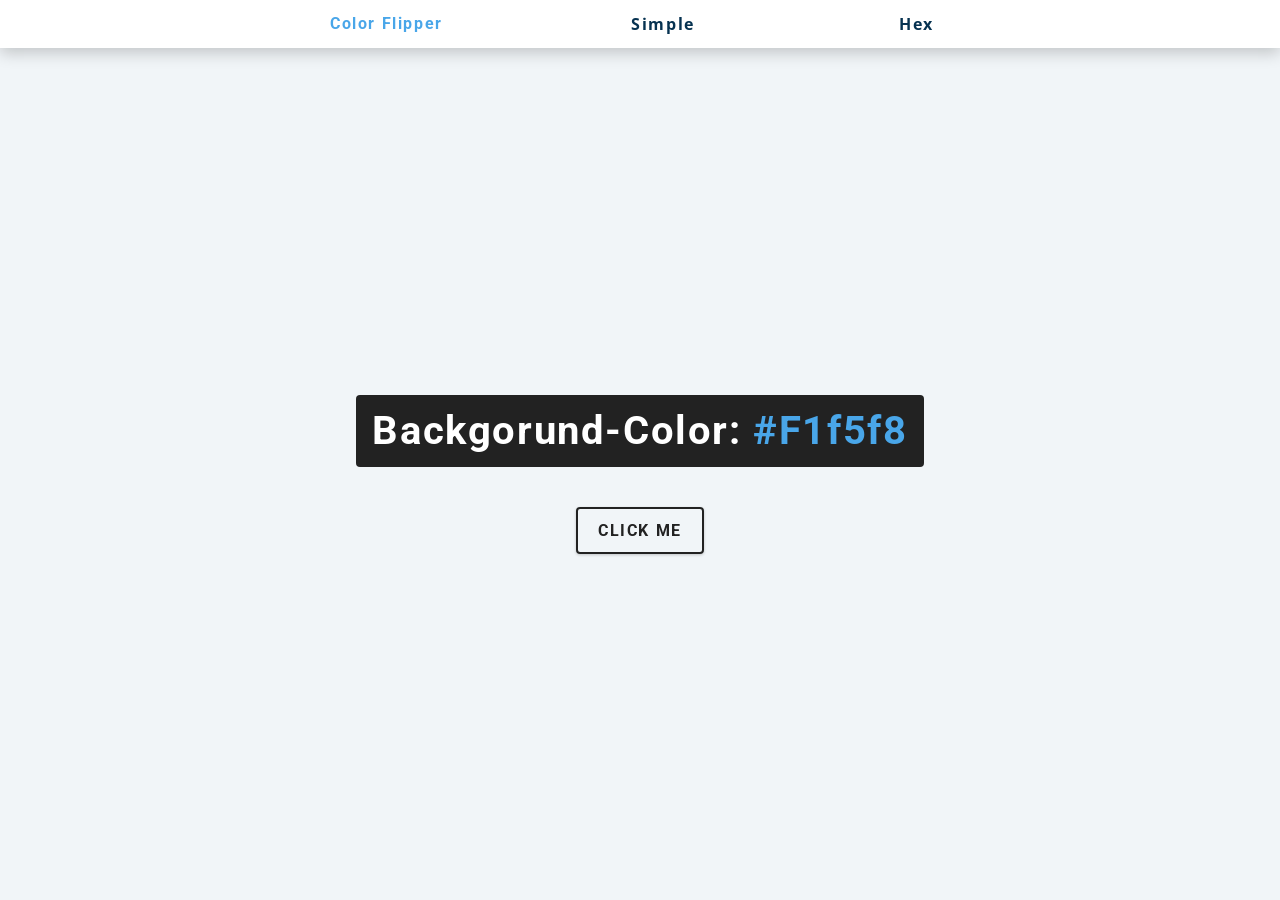
<file: index.html>
<!DOCTYPE html>
<html lang="en">
<head>
    <meta charset="UTF-8">
    <meta http-equiv="X-UA-Compatible" content="IE=edge">
    <meta name="viewport" content="width=device-width, initial-scale=1.0">
    <link rel="stylesheet" href="styles.css">
    <title>Backgorund</title>
</head>
<body>
    <nav>
        <div class="nav-center">
            <h4>Color Flipper</h4>
            <ul>
                <li><a href="index.html">Simple</a></li>
            </ul>
            <ul>
                <li><a href="hex.html">Hex</a></li>
            </ul>
        </div>
    </nav>
    <main>
        <div class="container">
            <h2>Backgorund-color: <span class="color">#f1f5f8</span></h2>
            <button class="btn btn-hero" id="btn">Click me</button>
        </div>
    </main>

    <script src="app.js"></script>
</body>
</html>
</file>
<file: styles.css>
/*
=============== 
Fonts
===============
*/
@import url('https://fonts.googleapis.com/css?family=Open+Sans|Roboto:400,700&display=swap');

/*
=============== 
Variables
===============
*/

:root {
  /* dark shades of primary color*/
  --clr-primary-1: hsl(205, 86%, 17%);
  --clr-primary-2: hsl(205, 77%, 27%);
  --clr-primary-3: hsl(205, 72%, 37%);
  --clr-primary-4: hsl(205, 63%, 48%);
  /* primary/main color */
  --clr-primary-5: hsl(205, 78%, 60%);
  /* lighter shades of primary color */
  --clr-primary-6: hsl(205, 89%, 70%);
  --clr-primary-7: hsl(205, 90%, 76%);
  --clr-primary-8: hsl(205, 86%, 81%);
  --clr-primary-9: hsl(205, 90%, 88%);
  --clr-primary-10: hsl(205, 100%, 96%);
  /* darkest grey - used for headings */
  --clr-grey-1: hsl(209, 61%, 16%);
  --clr-grey-2: hsl(211, 39%, 23%);
  --clr-grey-3: hsl(209, 34%, 30%);
  --clr-grey-4: hsl(209, 28%, 39%);
  /* grey used for paragraphs */
  --clr-grey-5: hsl(210, 22%, 49%);
  --clr-grey-6: hsl(209, 23%, 60%);
  --clr-grey-7: hsl(211, 27%, 70%);
  --clr-grey-8: hsl(210, 31%, 80%);
  --clr-grey-9: hsl(212, 33%, 89%);
  --clr-grey-10: hsl(210, 36%, 96%);
  --clr-white: #fff;
  --clr-red-dark: hsl(360, 67%, 44%);
  --clr-red-light: hsl(360, 71%, 66%);
  --clr-green-dark: hsl(125, 67%, 44%);
  --clr-green-light: hsl(125, 71%, 66%);
  --clr-black: #222;
  --ff-primary: 'Roboto', sans-serif;
  --ff-secondary: 'Open Sans', sans-serif;
  --transition: all 0.3s linear;
  --spacing: 0.1rem;
  --radius: 0.25rem;
  --light-shadow: 0 5px 15px rgba(0, 0, 0, 0.1);
  --dark-shadow: 0 5px 15px rgba(0, 0, 0, 0.2);
  --max-width: 1170px;
  --fixed-width: 620px;
}
/*
=============== 
Global Styles
===============
*/

*,
::after,
::before {
  margin: 0;
  padding: 0;
  box-sizing: border-box;
}
body {
  font-family: var(--ff-secondary);
  background: var(--clr-grey-10);
  color: var(--clr-grey-1);
  line-height: 1.5;
  font-size: 0.875rem;
}
ul {
  list-style-type: none;
}
a {
  text-decoration: none;
}
h1,
h2,
h3,
h4 {
  letter-spacing: var(--spacing);
  text-transform: capitalize;
  line-height: 1.25;
  margin-bottom: 0.75rem;
  font-family: var(--ff-primary);
}
h1 {
  font-size: 3rem;
}
h2 {
  font-size: 2rem;
}
h3 {
  font-size: 1.25rem;
}
h4 {
  font-size: 0.875rem;
}
p {
  margin-bottom: 1.25rem;
  color: var(--clr-grey-5);
}
@media screen and (min-width: 800px) {
  h1 {
    font-size: 4rem;
  }
  h2 {
    font-size: 2.5rem;
  }
  h3 {
    font-size: 1.75rem;
  }
  h4 {
    font-size: 1rem;
  }
  body {
    font-size: 1rem;
  }
  h1,
  h2,
  h3,
  h4 {
    line-height: 1;
  }
}
/*  global classes */

/* section */
.section {
  padding: 5rem 0;
}

.section-center {
  width: 90vw;
  margin: 0 auto;
  max-width: 1170px;
}
@media screen and (min-width: 992px) {
  .section-center {
    width: 95vw;
  }
}
main {
  min-height: 100vh;
  display: grid;
  place-items: center;
}

/*
=============== 
Nav
===============
*/
nav {
  background: var(--clr-white);
  height: 3rem;
  display: grid;
  align-items: center;
  box-shadow: var(--dark-shadow);
}
.nav-center {
  width: 90vw;
  max-width: var(--fixed-width);
  margin: 0 auto;
  display: flex;
  align-items: center;
  justify-content: space-between;
}
.nav-center h4 {
  margin-bottom: 0;
  color: var(--clr-primary-5);
}
.nav-links {
  display: flex;
}
nav a {
  text-transform: capitalize;
  font-weight: 700;
  font-size: 1rem;
  color: var(--clr-primary-1);
  letter-spacing: var(--spacing);
  margin-right: 1rem;
}
nav a:hover {
  color: var(--clr-primary-5);
}
/*
=============== 
Container
===============
*/
main {
  min-height: calc(100vh - 3rem);
  display: grid;
  place-items: center;
}
.container {
  text-align: center;
}
.container h2 {
  background: var(--clr-black);
  color: var(--clr-white);
  padding: 1rem;
  border-radius: var(--radius);
  margin-bottom: 2.5rem;
}
.color {
  color: var(--clr-primary-5);
}
.btn-hero {
  font-family: var(--ff-primary);
  text-transform: uppercase;
  background: transparent;
  color: var(--clr-black);
  letter-spacing: var(--spacing);
  display: inline-block;
  font-weight: 700;
  transition: var(--transition);
  border: 2px solid var(--clr-black);
  cursor: pointer;
  box-shadow: 0 1px 3px rgba(0, 0, 0, 0.2);
  border-radius: var(--radius);
  font-size: 1rem;
  padding: 0.75rem 1.25rem;
}
.btn-hero:hover {
  color: var(--clr-white);
  background: var(--clr-black);
}
</file>
